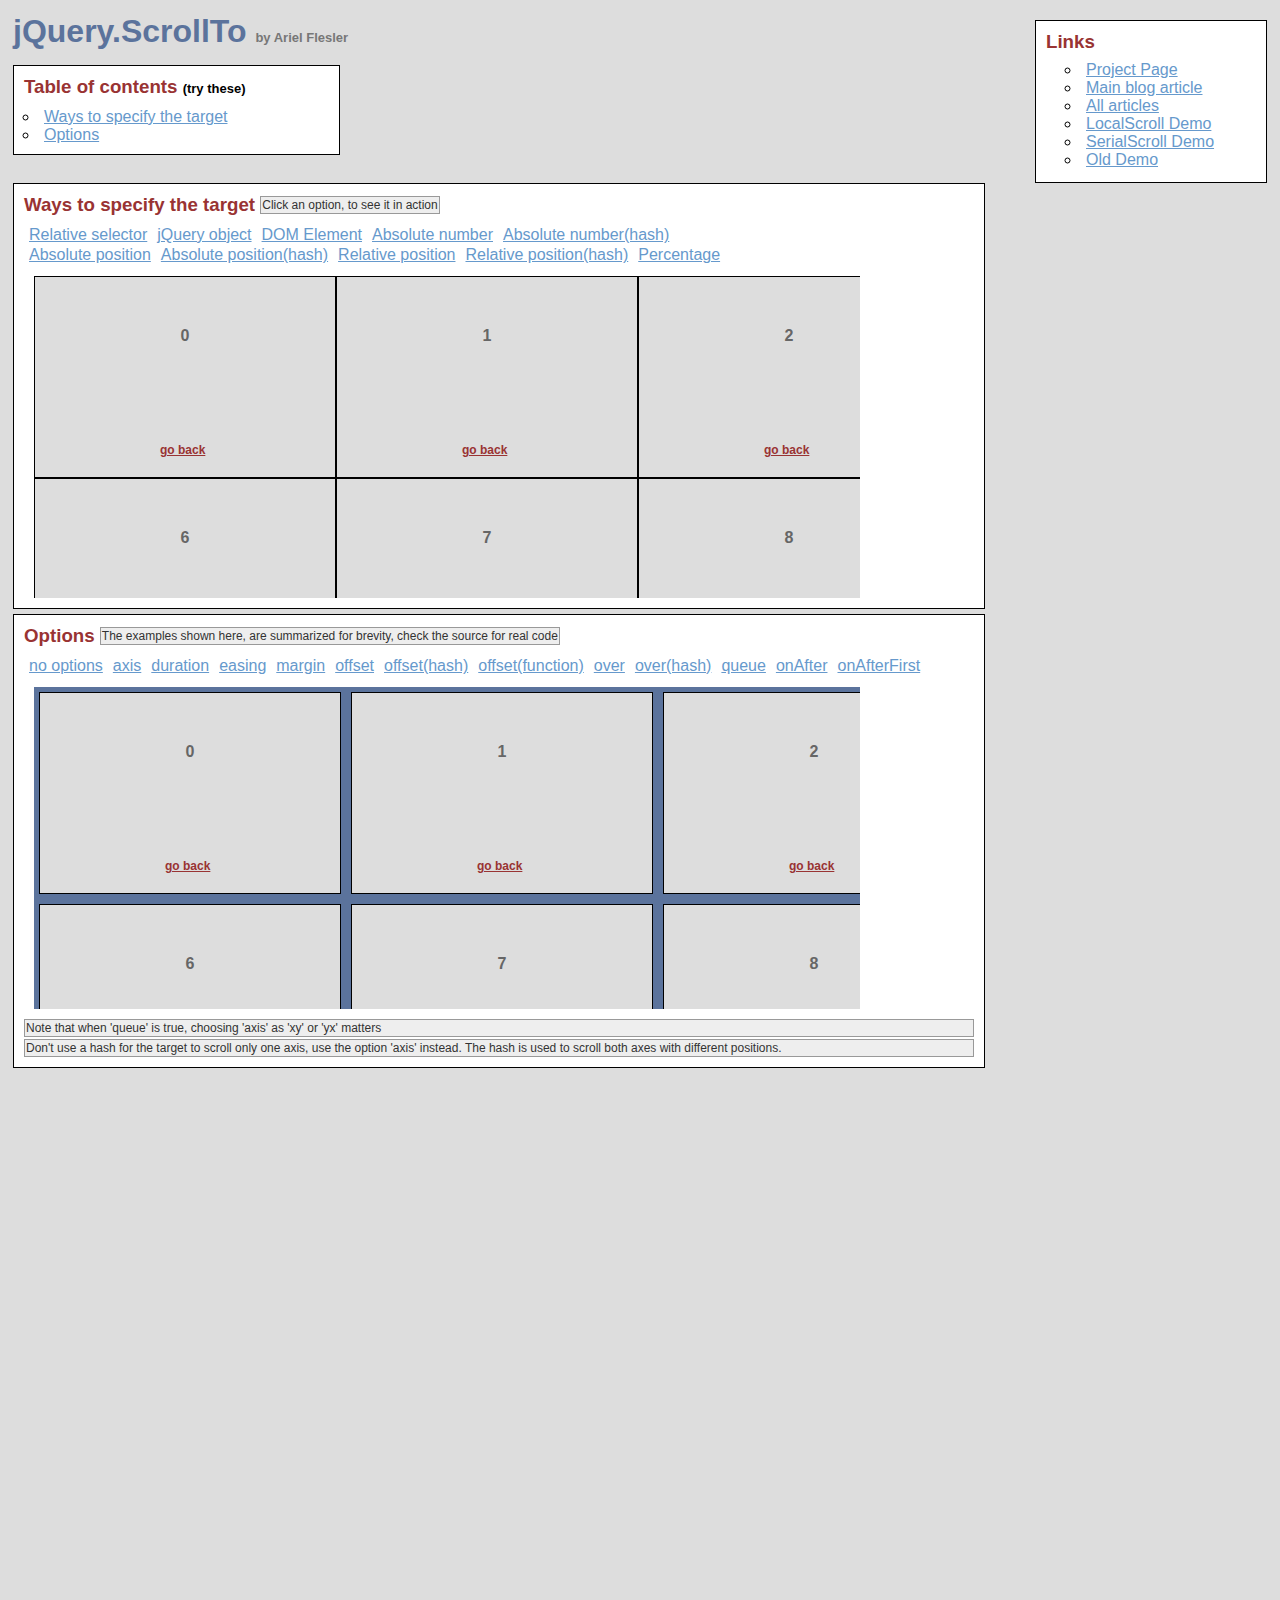
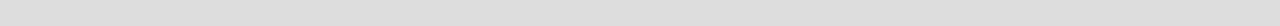
<file: dh/assets/plugins/jquery-scrollTo/demo/index.html>
<!DOCTYPE html PUBLIC "-//W3C//DTD XHTML 1.0 Transitional//EN" "http://www.w3.org/TR/xhtml1/DTD/xhtml1-transitional.dtd">
<html xmlns="http://www.w3.org/1999/xhtml">
<head>
	<meta http-equiv="Content-Type" content="text/html; charset=iso-8859-1" />
	<title>jQuery.ScrollTo</title>
	<meta name="keywords" content="javascript, jquery, plugins, scroll, scrollTo, smooth, animation, to, effect, ariel, flesler, window, overflow, element, navigation, customizable" />
	<meta name="description" content="Demo of jQuery.ScrollTo. A very light and highly customizable jQuery plugin, to scroll overflowed elements or the window itself, made by Ariel Flesler." />
	<meta name="robots" content="index,follow" />
	<link type="text/css" rel="stylesheet" href="css/style.css" />
	<script type="text/javascript" src="https://ajax.googleapis.com/ajax/libs/jquery/1.8.0/jquery.min.js"></script>
	<script type="text/javascript" src="../jquery.scrollTo.js"></script>
	<script type="text/javascript">
		jQuery(function( $ ){
			/**
			 * Demo binding and preparation, no need to read this part
			 */
				//borrowed from jQuery easing plugin
				//http://gsgd.co.uk/sandbox/jquery.easing.php
				$.easing.elasout = function(x, t, b, c, d) {
					var s=1.70158;var p=0;var a=c;
					if (t==0) return b;  if ((t/=d)==1) return b+c;  if (!p) p=d*.3;
					if (a < Math.abs(c)) { a=c; var s=p/4; }
					else var s = p/(2*Math.PI) * Math.asin (c/a);
					return a*Math.pow(2,-10*t) * Math.sin( (t*d-s)*(2*Math.PI)/p ) + c + b;
				};
				$('a.back').click(function(){
					$(this).parents('div.pane').scrollTo( 0, 800, { queue:true } );
					$(this).parents('div.section').find('span.message').text( this.title );
					return false;
				});
				//just for the example, to stop the click on the links.
				$('ul.links').click(function(e){
					e.preventDefault();
					var link = e.target;
					link.blur();
					if( link.title )
						$(this).parent().find('span.message').text(link.title);
				});
			
			// This one is important, many browsers don't reset scroll on refreshes
			// Reset all scrollable panes to (0,0)
			$('div.pane').scrollTo( 0 );
			// Reset the screen to (0,0)
			$.scrollTo( 0 );
			
			// TOC, shows how to scroll the whole window
			$('#toc a').click(function(){//$.scrollTo works EXACTLY the same way, but scrolls the whole screen
				$.scrollTo( this.hash, 1500, { easing:'elasout' });
				$(this.hash).find('span.message').text( this.title );
				return false;
			});
			
			// Target examples bindings
			var $paneTarget = $('#pane-target');
			
			$('#relative-selector').click(function(){
				$paneTarget.stop().scrollTo( 'li:eq(14)', 800 );
			});
			$('#jquery-object').click(function(){
				var $target = $paneTarget.find('li:eq(14)');
				$paneTarget.stop().scrollTo( $target , 800 );
			});
			$('#dom-element').click(function(){
				var target = $paneTarget.find('ul').get(0).childNodes[20];
				$paneTarget.stop().scrollTo( target, 800 );
			});
			$('#absolute-number').click(function(){
				$paneTarget.stop().scrollTo( 150, 800 );
			});
			$('#absolute-number-hash').click(function(){
				$paneTarget.stop().scrollTo( { top:800,left:700} , 800 );
			});
			$('#absolute-position').click(function(){
				$paneTarget.stop().scrollTo( '520px', 800 );
			});
			$('#absolute-position-hash').click(function(){
				$paneTarget.stop().scrollTo( {top:'110px',left:'290px'}, 800 );
			});
			$('#relative-position').click(function(){
				$paneTarget.stop().scrollTo( '+=100', 500 );
			});
			$('#relative-position-hash').click(function(){				
				$paneTarget.stop().scrollTo( {top:'-=100px',left:'+=100'}, 500 );
			});
			
			$('#percentage-position').click(function(){				
				$paneTarget.stop().scrollTo( '50%', 800 );
			});
			
			// Options examples bindings, they will all scroll to the same place, with different options
			function reset_o(){//before each animation, reset to (0,0), skip this.
				$paneOptions.stop().stop();
				$paneOptions[0].scrollLeft = $paneOptions[0].scrollTop = 0;
			};
			var $paneOptions = $('#pane-options');
			
			$('#options-no').click(function(){
				reset_o(); $paneOptions.scrollTo( 'li:eq(15)', 1000 );
			});
			$('#options-axis').click(function(){// only scroll horizontally
				reset_o(); $paneOptions.scrollTo( 'li:eq(15)', 1000, { axis:'x' } );
			});
			$('#options-duration').click(function(){// it's the same as specifying it in the 2nd argument
				reset_o(); $paneOptions.scrollTo( 'li:eq(15)', { duration: 3000 } );
			});
			$('#options-easing').click(function(){
				reset_o(); $paneOptions.scrollTo( 'li:eq(15)', 2500, { easing:'elasout' } );
			});
			$('#options-margin').click(function(){//scroll to the "outer" position of the element
				reset_o(); $paneOptions.scrollTo( 'li:eq(15)', 1000, { margin:true } );
			});
			$('#options-offset').click(function(){//same as { top:-50, left:-50 }
				reset_o(); $paneOptions.scrollTo( 'li:eq(15)', 1000, { offset:-50 } );
			});
			$('#options-offset-hash').click(function(){
				reset_o(); $paneOptions.scrollTo( 'li:eq(15)', 1000, { offset:{ top:-5,left:-30 } });
			});
			$('#options-offset-function').click(function(){
				reset_o(); $paneOptions.scrollTo( 'li:eq(15)', 1000, {offset: function() { return {top:-30, left:-5}; }});
			});
			$('#options-over').click(function(){//same as { top:-50, left:-50 }
				reset_o(); $paneOptions.scrollTo( 'li:eq(15)', 1000, { over:0.5 });
			});
			$('#options-over-hash').click(function(){
				reset_o(); $paneOptions.scrollTo( 'li:eq(15)', 1000, { over:{ top:0.2, left:-0.5 } });
			});
			$('#options-queue').click(function(){//in this case, having 'axis' as 'xy' or 'yx' matters.
				reset_o(); $paneOptions.scrollTo( 'li:eq(15)', 2000, { queue:true });
			});
			$('#options-onAfter').click(function(){
				reset_o(); $paneOptions.scrollTo( 'li:eq(15)', 2000, { 
					onAfter:function(){
						$('#options-message').text('Got there!');
					}
				});
			});
			$('#options-onAfterFirst').click(function(){//onAfterFirst exists only when queuing
				reset_o(); $paneOptions.scrollTo( 'li:eq(15)', 1600, { 
					queue:true,
					onAfterFirst:function(){
						$('#options-message').text('Got there horizontally!');
					},
					onAfter:function(){
						$('#options-message').text('Got there vertically!');
					}
				});
			});
		});
	</script>
</head>
<body>
	<h1>jQuery.ScrollTo&nbsp;<strong>by Ariel Flesler</strong></h1>
	
	<div id="toc" class="part">
		<h3>Table of contents&nbsp;<strong>(try these)</strong></h3>
		<ul>
			<li><a title="$.scrollTo( '#target-examples', 800, {easing:'elasout'} );" href="#target-examples">Ways to specify the target</a></li>
			<li><a title="$.scrollTo( '#options-examples', 800, {easing:'elasout'} );" href="#options-examples">Options</a></li>
		</ul>
	</div>
	
	<div id="links" class="part">
		<h3>Links</h3>
		<ul>
			<li><a target="_blank" href="http://plugins.jquery.com/project/ScrollTo">Project Page</a></li>
			<li><a target="_blank" href="http://flesler.blogspot.com/2007/10/jqueryscrollto.html">Main blog article</a></li>
			<li><a target="_blank" href="http://flesler.blogspot.com/search/label/jQuery.ScrollTo">All articles</a></li>
			<li><a target="_blank" href="http://demos.flesler.com/jquery/localScroll/">LocalScroll Demo</a></li>
			<li><a target="_blank" href="http://demos.flesler.com/jquery/serialScroll/">SerialScroll Demo</a></li>
			<li><a target="_blank" href="index.old.html">Old Demo</a></li>
		</ul>
	</div>
	<div id="target-examples" class="section part">
		<h3>Ways to specify the target&nbsp;<span id="target-message" class="message">Click an option, to see it in action</span></h3>
		<ul class="links">
			<li><a title="$(...).scrollTo( 'li:eq(14)', 800 );" id="relative-selector" href="#">Relative selector</a></li>
			<li><a title="$(...).scrollTo( $('div li:eq(14)'), 800 );" id="jquery-object" href="#">jQuery object</a></li>
			<li><a title="$(...).scrollTo( $('ul').get(2).childNodes[20], 800 );" id="dom-element" href="#">DOM Element</a></li>
			<li><a title="$(...).scrollTo( 150, 800 );" id="absolute-number" href="#">Absolute number</a></li>
			<li><a title="$(...).scrollTo( { top:800, left:700}, 800 );" id="absolute-number-hash" href="#">Absolute number(hash)</a></li>
		</ul>
		<ul class="links">
			<li><a title="$(...).scrollTo( '520px', 800 );" id="absolute-position" href="#">Absolute position</a></li>
			<li><a title="$(...).scrollTo( {top:'110px', left:'290px'}, 800 );" id="absolute-position-hash" href="#">Absolute position(hash)</a></li>
			<li><a title="$(...).scrollTo( '+=100px', 800 );" id="relative-position" href="#">Relative position</a></li>
			<li><a title="$(...).scrollTo( {top:'-=100px', left:'+=100'}, 800 );" id="relative-position-hash" href="#">Relative position(hash)</a></li>
			<li><a title="$(...).scrollTo( '50%', 800 );" id="percentage-position" href="#">Percentage</a></li>
		</ul>
		<div id="pane-target" class="pane">
			<ul class="elements" style="height:1011px; width:1820px;">
				<li><p>0</p><a href="#" title="$(...).scrollTo( 0, 800, {queue:true} );" class="back">go back</a></li><li><p>1</p><a href="#" title="$(...).scrollTo( 0, 800, {queue:true} );" class="back">go back</a></li><li><p>2</p><a href="#" title="$(...).scrollTo( 0, 800, {queue:true} );" class="back">go back</a></li><li><p>3</p><a href="#" title="$(...).scrollTo( 0, 800, {queue:true} );" class="back">go back</a></li><li><p>4</p><a href="#" title="$(...).scrollTo( 0, 800, {queue:true} );" class="back">go back</a></li><li><p>5</p><a href="#" title="$(...).scrollTo( 0, 800, {queue:true} );" class="back">go back</a></li><li><p>6</p><a href="#" title="$(...).scrollTo( 0, 800, {queue:true} );" class="back">go back</a></li><li><p>7</p><a href="#" title="$(...).scrollTo( 0, 800, {queue:true} );" class="back">go back</a></li><li><p>8</p><a href="#" title="$(...).scrollTo( 0, 800, {queue:true} );" class="back">go back</a></li><li><p>9</p><a href="#" title="$(...).scrollTo( 0, 800, {queue:true} );" class="back">go back</a></li><li><p>10</p><a href="#" title="$(...).scrollTo( 0, 800, {queue:true} );" class="back">go back</a></li><li><p>11</p><a href="#" title="$(...).scrollTo( 0, 800, {queue:true} );" class="back">go back</a></li><li><p>12</p><a href="#" title="$(...).scrollTo( 0, 800, {queue:true} );" class="back">go back</a></li><li><p>13</p><a href="#" title="$(...).scrollTo( 0, 800, {queue:true} );" class="back">go back</a></li><li><p>14</p><a href="#" title="$(...).scrollTo( 0, 800, {queue:true} );" class="back">go back</a></li><li><p>15</p><a href="#" title="$(...).scrollTo( 0, 800, {queue:true} );" class="back">go back</a></li><li><p>16</p><a href="#" title="$(...).scrollTo( 0, 800, {queue:true} );" class="back">go back</a></li><li><p>17</p><a href="#" title="$(...).scrollTo( 0, 800, {queue:true} );" class="back">go back</a></li><li><p>18</p><a href="#" title="$(...).scrollTo( 0, 800, {queue:true} );" class="back">go back</a></li><li><p>19</p><a href="#" title="$(...).scrollTo( 0, 800, {queue:true} );" class="back">go back</a></li><li><p>20</p><a href="#" title="$(...).scrollTo( 0, 800, {queue:true} );" class="back">go back</a></li><li><p>21</p><a href="#" title="$(...).scrollTo( 0, 800, {queue:true} );" class="back">go back</a></li><li><p>22</p><a href="#" title="$(...).scrollTo( 0, 800, {queue:true} );" class="back">go back</a></li><li><p>23</p><a href="#" title="$(...).scrollTo( 0, 800, {queue:true} );" class="back">go back</a></li><li><p>24</p><a href="#" title="$(...).scrollTo( 0, 800, {queue:true} );" class="back">go back</a></li><li><p>25</p><a href="#" title="$(...).scrollTo( 0, 800, {queue:true} );" class="back">go back</a></li><li><p>26</p><a href="#" title="$(...).scrollTo( 0, 800, {queue:true} );" class="back">go back</a></li><li><p>27</p><a href="#" title="$(...).scrollTo( 0, 800, {queue:true} );" class="back">go back</a></li><li><p>28</p><a href="#" title="$(...).scrollTo( 0, 800, {queue:true} );" class="back">go back</a></li><li><p>29</p><a href="#" title="$(...).scrollTo( 0, 800, {queue:true} );" class="back">go back</a></li>
			</ul>
		</div>
	</div>
	<div id="options-examples" class="section part">
		<h3>Options&nbsp;<span id="options-message" class="message">The examples shown here, are summarized for brevity, check the source for real code</span></h3>
		<ul class="links">
			<li><a title="$(...).scrollTo( 'li:eq(15)', 1000 );" id="options-no" href="#">no options</a></li>
			<li><a title="$(...).scrollTo( 'li:eq(15)', 1000, {axis:'x'} );//only scroll on this axis (can be x, y, xy or yx)" id="options-axis" href="#">axis</a></li>
			<li><a title="$(...).scrollTo( 'li:eq(15)', {duration:3000} );//another way of calling the plugin" id="options-duration" href="#">duration</a></li>
			<li><a title="$(...).scrollTo( 'li:eq(15)', 2500, {easing:'elasout'} );//specify an easing equation" id="options-easing" href="#">easing</a></li>
			<li><a title="$(...).scrollTo( 'li:eq(15)', 1000, {margin:true} );//deduct the margin and border from the final position" id="options-margin" href="#">margin</a></li>
			<li><a title="$(...).scrollTo( 'li:eq(15)', 1000, {offset:-50} );//add or deduct from the final position" id="options-offset" href="#">offset</a></li>
			<li><a title="$(...).scrollTo( 'li:eq(15)', 1000, {offset: {top:-5, left:-30} });" id="options-offset-hash" href="#">offset(hash)</a></li>
			<li><a title="$(...).scrollTo( 'li:eq(15)', 1000, {offset: function() { return {top:-30, left:-5}; }});" id="options-offset-function" href="#">offset(function)</a></li>
			<li><a title="$(...).scrollTo( 'li:eq(15)', 1000, {over:0.5} );//add or deduct a fraction of its height/width" id="options-over" href="#">over</a></li>
			<li><a title="$(...).scrollTo( 'li:eq(15)', 1000, {over:{top:0.2, left:-0.5} );" id="options-over-hash" href="#">over(hash)</a></li>
			<li><a title="$(...).scrollTo( 'li:eq(15)', 1600, {queue:true} );//scroll one axis, then the other" id="options-queue" href="#">queue</a></li>
			<li><a title="$(...).scrollTo( 'li:eq(15)', 1600, {onAfter:function(){ } } );//called after the scrolling ends" id="options-onAfter" href="#">onAfter</a></li>
			<li><a title="$(...).scrollTo( 'li:eq(15)', 1600, {queue:true, onAfterFirst:function(){ } } );//called after the first axis scrolled" id="options-onAfterFirst" href="#">onAfterFirst</a></li>
		</ul>
		<div id="pane-options" class="pane">
			<ul class="elements" style="height:1062px;width:1877px;">
				<li><p>0</p><a href="#" title="$(...).scrollTo( 0, 800, {queue:true} );" class="back">go back</a></li><li><p>1</p><a href="#" title="$(...).scrollTo( 0, 800, {queue:true} );" class="back">go back</a></li><li><p>2</p><a href="#" title="$(...).scrollTo( 0, 800, {queue:true} );" class="back">go back</a></li><li><p>3</p><a href="#" title="$(...).scrollTo( 0, 800, {queue:true} );" class="back">go back</a></li><li><p>4</p><a href="#" title="$(...).scrollTo( 0, 800, {queue:true} );" class="back">go back</a></li><li><p>5</p><a href="#" title="$(...).scrollTo( 0, 800, {queue:true} );" class="back">go back</a></li><li><p>6</p><a href="#" title="$(...).scrollTo( 0, 800, {queue:true} );" class="back">go back</a></li><li><p>7</p><a href="#" title="$(...).scrollTo( 0, 800, {queue:true} );" class="back">go back</a></li><li><p>8</p><a href="#" title="$(...).scrollTo( 0, 800, {queue:true} );" class="back">go back</a></li><li><p>9</p><a href="#" title="$(...).scrollTo( 0, 800, {queue:true} );" class="back">go back</a></li><li><p>10</p><a href="#" title="$(...).scrollTo( 0, 800, {queue:true} );" class="back">go back</a></li><li><p>11</p><a href="#" title="$(...).scrollTo( 0, 800, {queue:true} );" class="back">go back</a></li><li><p>12</p><a href="#" title="$(...).scrollTo( 0, 800, {queue:true} );" class="back">go back</a></li><li><p>13</p><a href="#" title="$(...).scrollTo( 0, 800, {queue:true} );" class="back">go back</a></li><li><p>14</p><a href="#" title="$(...).scrollTo( 0, 800, {queue:true} );" class="back">go back</a></li><li><p>15</p><a href="#" title="$(...).scrollTo( 0, 800, {queue:true} );" class="back">go back</a></li><li><p>16</p><a href="#" title="$(...).scrollTo( 0, 800, {queue:true} );" class="back">go back</a></li><li><p>17</p><a href="#" title="$(...).scrollTo( 0, 800, {queue:true} );" class="back">go back</a></li><li><p>18</p><a href="#" title="$(...).scrollTo( 0, 800, {queue:true} );" class="back">go back</a></li><li><p>19</p><a href="#" title="$(...).scrollTo( 0, 800, {queue:true} );" class="back">go back</a></li><li><p>20</p><a href="#" title="$(...).scrollTo( 0, 800, {queue:true} );" class="back">go back</a></li><li><p>21</p><a href="#" title="$(...).scrollTo( 0, 800, {queue:true} );" class="back">go back</a></li><li><p>22</p><a href="#" title="$(...).scrollTo( 0, 800, {queue:true} );" class="back">go back</a></li><li><p>23</p><a href="#" title="$(...).scrollTo( 0, 800, {queue:true} );" class="back">go back</a></li><li><p>24</p><a href="#" title="$(...).scrollTo( 0, 800, {queue:true} );" class="back">go back</a></li><li><p>25</p><a href="#" title="$(...).scrollTo( 0, 800, {queue:true} );" class="back">go back</a></li><li><p>26</p><a href="#" title="$(...).scrollTo( 0, 800, {queue:true} );" class="back">go back</a></li><li><p>27</p><a href="#" title="$(...).scrollTo( 0, 800, {queue:true} );" class="back">go back</a></li><li><p>28</p><a href="#" title="$(...).scrollTo( 0, 800, {queue:true} );" class="back">go back</a></li><li><p>29</p><a href="#" title="$(...).scrollTo( 0, 800, {queue:true} );" class="back">go back</a></li>
			</ul>
		</div>
		<p class="message">Note that when 'queue' is true, choosing 'axis' as 'xy' or 'yx' matters</p>
		<p class="message">Don't use a hash for the target to scroll only one axis, use the option 'axis' instead. The hash is used to scroll both axes with different positions.</p>
	</div>
</body>
</html>
</file>
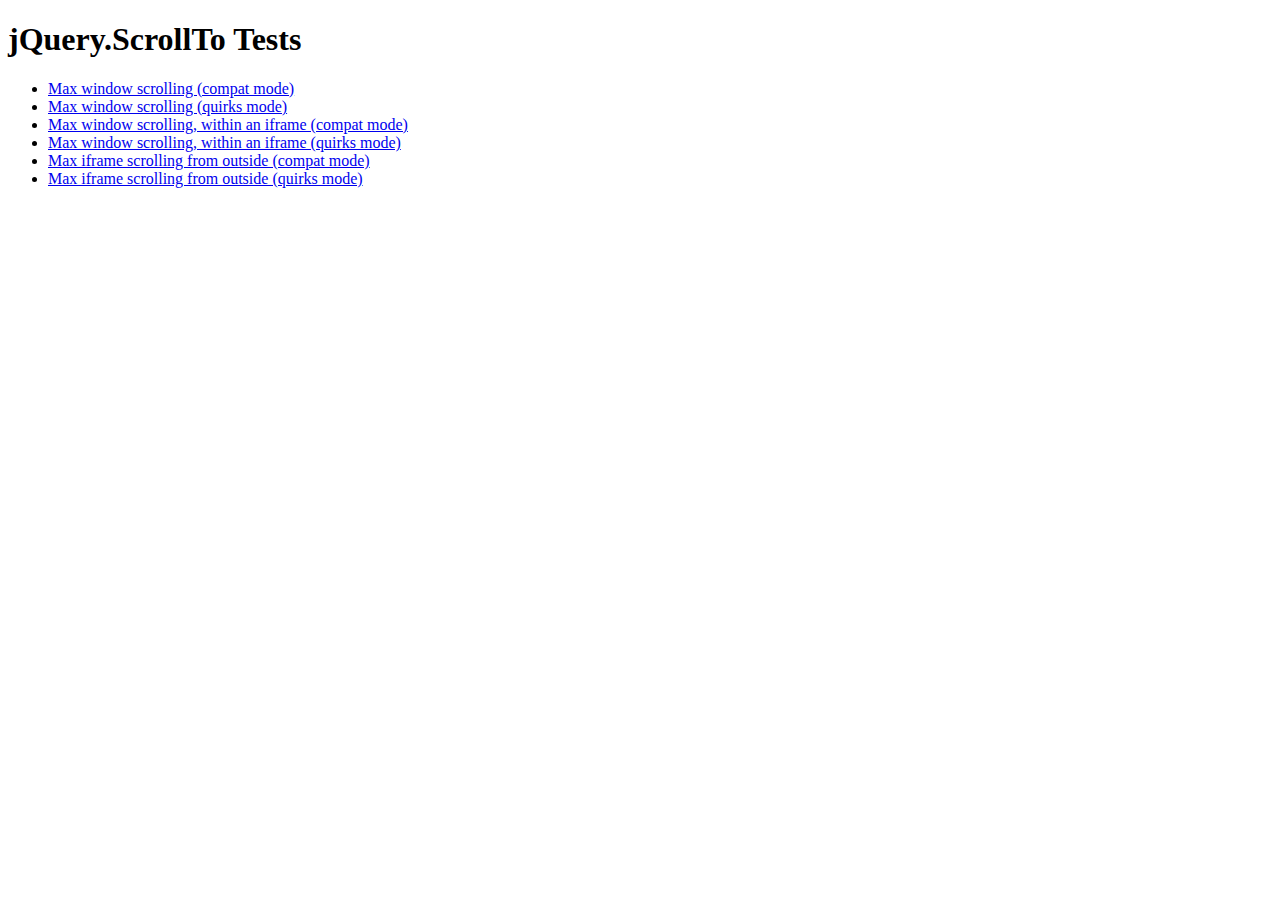
<file: dh/assets/plugins/jquery-scrollTo/tests/index.html>
<!DOCTYPE html PUBLIC "-//W3C//DTD XHTML 1.0 Transitional//EN" "http://www.w3.org/TR/xhtml1/DTD/xhtml1-transitional.dtd">
<html xmlns="http://www.w3.org/1999/xhtml">
<head>
	<meta http-equiv="Content-Type" content="text/html; charset=iso-8859-1" />
	<title>jQuery.ScrollTo Tests</title>
	<meta name="keywords" content="javascript, jquery, plugins, scroll, scrollTo, smooth, animation, to, effect, ariel, flesler, window, overflow, element, navigation, customizable" />
	<meta name="description" content="Tests for jQuery ScrollTo. Made by Ariel Flesler." />
	<meta name="robots" content="index,follow" />
</head>
<body>
	<h1>jQuery.ScrollTo Tests</h1>
	
	<ul>
		<li><a href="WinMaxY-compat.html">Max window scrolling (compat mode)</a></li>
		<li><a href="WinMaxY-quirks.html">Max window scrolling (quirks mode)</a></li>
		<li><a href="WinMaxY-with-iframe-compat.html">Max window scrolling, within an iframe (compat mode)</a></li>
		<li><a href="WinMaxY-with-iframe-quirks.html">Max window scrolling, within an iframe (quirks mode)</a></li>
		<li><a href="WinMaxY-to-iframe-compat.html">Max iframe scrolling from outside (compat mode)</a></li>
		<li><a href="WinMaxY-to-iframe-quirks.html">Max iframe scrolling from outside (quirks mode)</a></li>
	</ul>
</body>
</html>
</file>
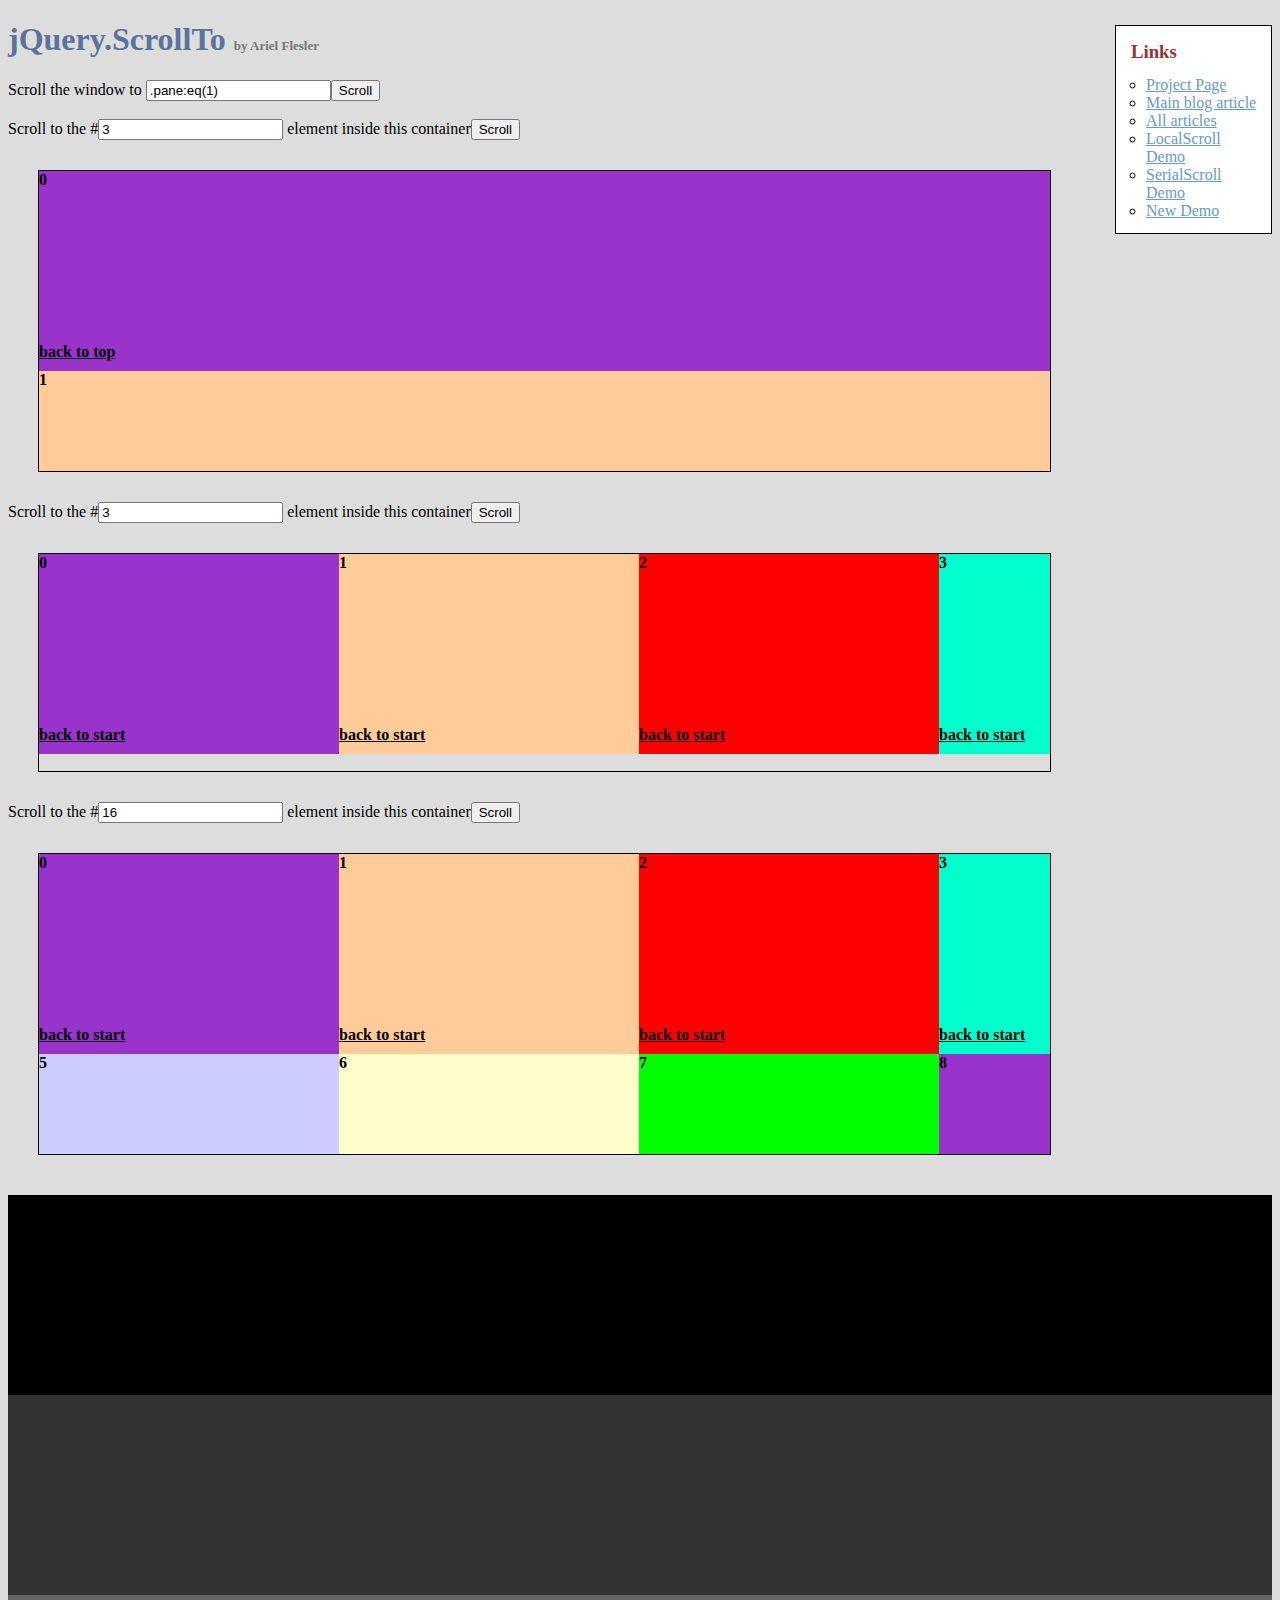
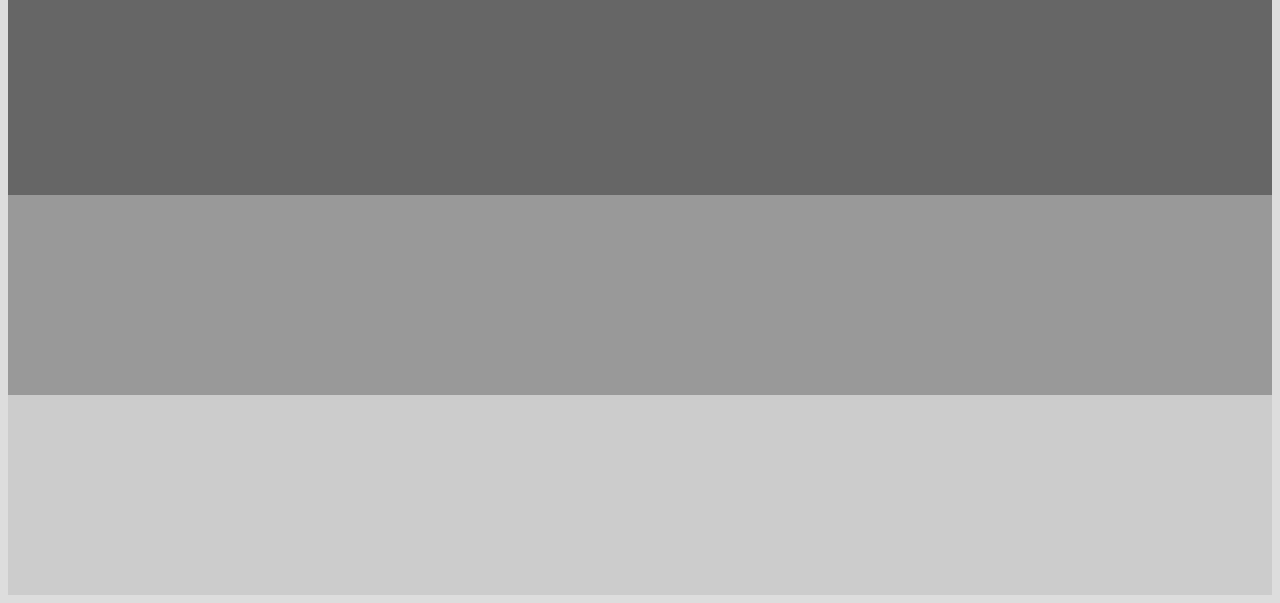
<file: dh/assets/plugins/jquery-scrollTo/demo/index.old.html>
<!DOCTYPE html PUBLIC "-//W3C//DTD XHTML 1.0 Transitional//EN" "http://www.w3.org/TR/xhtml1/DTD/xhtml1-transitional.dtd">
<html xmlns="http://www.w3.org/1999/xhtml">
<head>
	<meta http-equiv="Content-Type" content="text/html; charset=iso-8859-1" />
	<title>jQuery.ScrollTo</title>
	<meta name="keywords" content="javascript, jquery, plugins, scroll, scrollTo, smooth, animation, to, effect, ariel, flesler, window, overflow, element, navigation, customizable" />
	<meta name="description" content="Demo of jQuery.ScrollTo. A very light and highly customizable jQuery plugin, to scroll overflowed elements or the window itself, made by Ariel Flesler." />
	<meta name="robots" content="index,follow" />
	<link type="text/css" rel="stylesheet" href="css/style.old.css" />
	<script type="text/javascript" src="https://ajax.googleapis.com/ajax/libs/jquery/1.8.0/jquery.min.js"></script>
	<script type="text/javascript" src="../jquery.scrollTo.js"></script>
	<script type="text/javascript">
		jQuery(function( $ ){
			//borrowed from jQuery easing plugin
			//http://gsgd.co.uk/sandbox/jquery.easing.php
			$.easing.elasout = function(x, t, b, c, d) {
				var s=1.70158;var p=0;var a=c;
				if (t==0) return b;  if ((t/=d)==1) return b+c;  if (!p) p=d*.3;
				if (a < Math.abs(c)) { a=c; var s=p/4; }
				else var s = p/(2*Math.PI) * Math.asin (c/a);
				return a*Math.pow(2,-10*t) * Math.sin( (t*d-s)*(2*Math.PI)/p ) + c + b;
			};	
			$('button').click(function(){//this is not the cleanest way to do this, I'm just keeping it short.
				var index = parseInt( $(this).prev('input').val() ) || 0;
				var $c = $(this).parent().next();
				$c.stop().scrollTo('li:eq('+index+')', {duration:2500, easing:'elasout',axis:$c.attr('id')});
			});
			$('#btn_screen').click(function(){
				$.scrollTo( $('#txt_screen').val(), {duration:2500} );
			});
			$('div.container a').click(function(){
				var $c = $(this).parents('.container');
				$c.stop().scrollTo( 0, {duration:2000,axis:$c.attr('id'), queue:true} );
				return false;
			});
		});
	</script>
</head>
<body>
	<h1>jQuery.ScrollTo&nbsp;<strong>by Ariel Flesler</strong></h1>
	<div id="links" class="part" style="width:135px">
		<h3>Links</h3>
		<ul>
			<li><a target="_blank" href="http://plugins.jquery.com/project/ScrollTo">Project Page</a></li>
			<li><a target="_blank" href="http://flesler.blogspot.com/2007/10/jqueryscrollto.html">Main blog article</a></li>
			<li><a target="_blank" href="http://flesler.blogspot.com/search/label/jQuery.ScrollTo">All articles</a></li>
			<li><a target="_blank" href="http://flesler.webs.com/jQuery.LocalScroll/">LocalScroll Demo</a></li>
			<li><a target="_blank" href="http://flesler.webs.com/jQuery.SerialScroll/">SerialScroll Demo</a></li>
			<li><a target="_blank" href="./" rel="prev" rev="next">New Demo</a></li>
		</ul>
	</div>
	<label for="txt_screen">Scroll the window to <input id="txt_screen" type="text" value=".pane:eq(1)" /><input id="btn_screen" type="button" value="Scroll" /></label><br /><br />
	<label>Scroll to the #<input type="text" value="3" /> element inside this container<button>Scroll</button></label>
	<div id="y" class="container">
		<ul>
			<li style="background-color:#9933CC;"><p>0</p><a href="#">back to top</a></li>
			<li style="background-color:#FFCC99;"><p>1</p><a href="#">back to top</a></li>
			<li style="background-color:#FF0000;"><p>2</p><a href="#">back to top</a></li>
			<li style="background-color:#00FFCC;"><p>3</p><a href="#">back to top</a></li>
			<li style="background-color:#663366;"><p>4</p><a href="#">back to top</a></li>
			<li style="background-color:#CCCCFF;"><p>5</p><a href="#">back to top</a></li>
			<li style="background-color:#FFFFCC;"><p>6</p><a href="#">back to top</a></li>
			<li style="background-color:#00FF00;"><p>7</p><a href="#">back to top</a></li>
		</ul>
	</div>
	<label>Scroll to the #<input type="text" value="3" /> element inside this container<button>Scroll</button></label>
	<div id="x" class="container">
		<ul style="width:4820px;">
			<li style="background-color:#9933CC;"><p>0</p><a href="#">back to start</a></li>
			<li style="background-color:#FFCC99;"><p>1</p><a href="#">back to start</a></li>
			<li style="background-color:#FF0000;"><p>2</p><a href="#">back to start</a></li>
			<li style="background-color:#00FFCC;"><p>3</p><a href="#">back to start</a></li>
			<li style="background-color:#663366;"><p>4</p><a href="#">back to start</a></li>
			<li style="background-color:#CCCCFF;"><p>5</p><a href="#">back to start</a></li>
			<li style="background-color:#FFFFCC;"><p>6</p><a href="#">back to start</a></li>
			<li style="background-color:#00FF00;"><p>7</p><a href="#">back to start</a></li>
			<li style="background-color:#9933CC;"><p>8</p><a href="#">back to start</a></li>
			<li style="background-color:#FFCC99;"><p>9</p><a href="#">back to start</a></li>
			<li style="background-color:#FF0000;"><p>10</p><a href="#">back to start</a></li>
			<li style="background-color:#00FFCC;"><p>11</p><a href="#">back to start</a></li>
			<li style="background-color:#663366;"><p>12</p><a href="#">back to start</a></li>
			<li style="background-color:#CCCCFF;"><p>13</p><a href="#">back to start</a></li>
			<li style="background-color:#FFFFCC;"><p>14</p><a href="#">back to start</a></li>
			<li style="background-color:#00FF00;"><p>15</p><a href="#">back to start</a></li>
		</ul>
	</div>
	<label>Scroll to the #<input type="text" value="16" /> element inside this container<button>Scroll</button></label>
	<div id="xy" class="container">
		<ul style="width:1500px;">
			<li style="background-color:#9933CC;"><p>0</p><a href="#">back to start</a></li>
			<li style="background-color:#FFCC99;"><p>1</p><a href="#">back to start</a></li>
			<li style="background-color:#FF0000;"><p>2</p><a href="#">back to start</a></li>
			<li style="background-color:#00FFCC;"><p>3</p><a href="#">back to start</a></li>
			<li style="background-color:#663366;"><p>4</p><a href="#">back to start</a></li>
			<li style="background-color:#CCCCFF;"><p>5</p><a href="#">back to start</a></li>
			<li style="background-color:#FFFFCC;"><p>6</p><a href="#">back to start</a></li>
			<li style="background-color:#00FF00;"><p>7</p><a href="#">back to start</a></li>
			<li style="background-color:#9933CC;"><p>8</p><a href="#">back to start</a></li>
			<li style="background-color:#FFCC99;"><p>9</p><a href="#">back to start</a></li>
			<li style="background-color:#FF0000;"><p>10</p><a href="#">back to start</a></li>
			<li style="background-color:#00FFCC;"><p>11</p><a href="#">back to start</a></li>
			<li style="background-color:#663366;"><p>12</p><a href="#">back to start</a></li>
			<li style="background-color:#CCCCFF;"><p>13</p><a href="#">back to start</a></li>
			<li style="background-color:#FFFFCC;"><p>14</p><a href="#">back to start</a></li>
			<li style="background-color:#00FF00;"><p>15</p><a href="#">back to start</a></li>
			<li style="background-color:#9933CC;"><p>16</p><a href="#">back to start</a></li>
			<li style="background-color:#FFCC99;"><p>17</p><a href="#">back to start</a></li>
			<li style="background-color:#FF0000;"><p>18</p><a href="#">back to start</a></li>
			<li style="background-color:#00FFCC;"><p>19</p><a href="#">back to start</a></li>
			<li style="background-color:#663366;"><p>20</p><a href="#">back to start</a></li>
			<li style="background-color:#CCCCFF;"><p>21</p><a href="#">back to start</a></li>
			<li style="background-color:#FFFFCC;"><p>22</p><a href="#">back to start</a></li>
			<li style="background-color:#00FF00;"><p>23</p><a href="#">back to start</a></li>
			<li style="background-color:#9933CC;"><p>24</p><a href="#">back to start</a></li>
			<li style="background-color:#FFCC99;"><p>25</p><a href="#">back to start</a></li>
			<li style="background-color:#FF0000;"><p>26</p><a href="#">back to start</a></li>
			<li style="background-color:#00FFCC;"><p>27</p><a href="#">back to start</a></li>
			<li style="background-color:#663366;"><p>28</p><a href="#">back to start</a></li>
			<li style="background-color:#CCCCFF;"><p>29</p><a href="#">back to start</a></li>
		</ul>
	</div>
	<div class="pane" style="background-color:#000000;margin-top:40px;"></div>
	<div class="pane" style="background-color:#333333;"></div>
	<div class="pane" style="background-color:#666666;"></div>
	<div class="pane" style="background-color:#999999;"></div>
	<div class="pane" style="background-color:#CCCCCC;"></div>
</body>
</html>
</file>
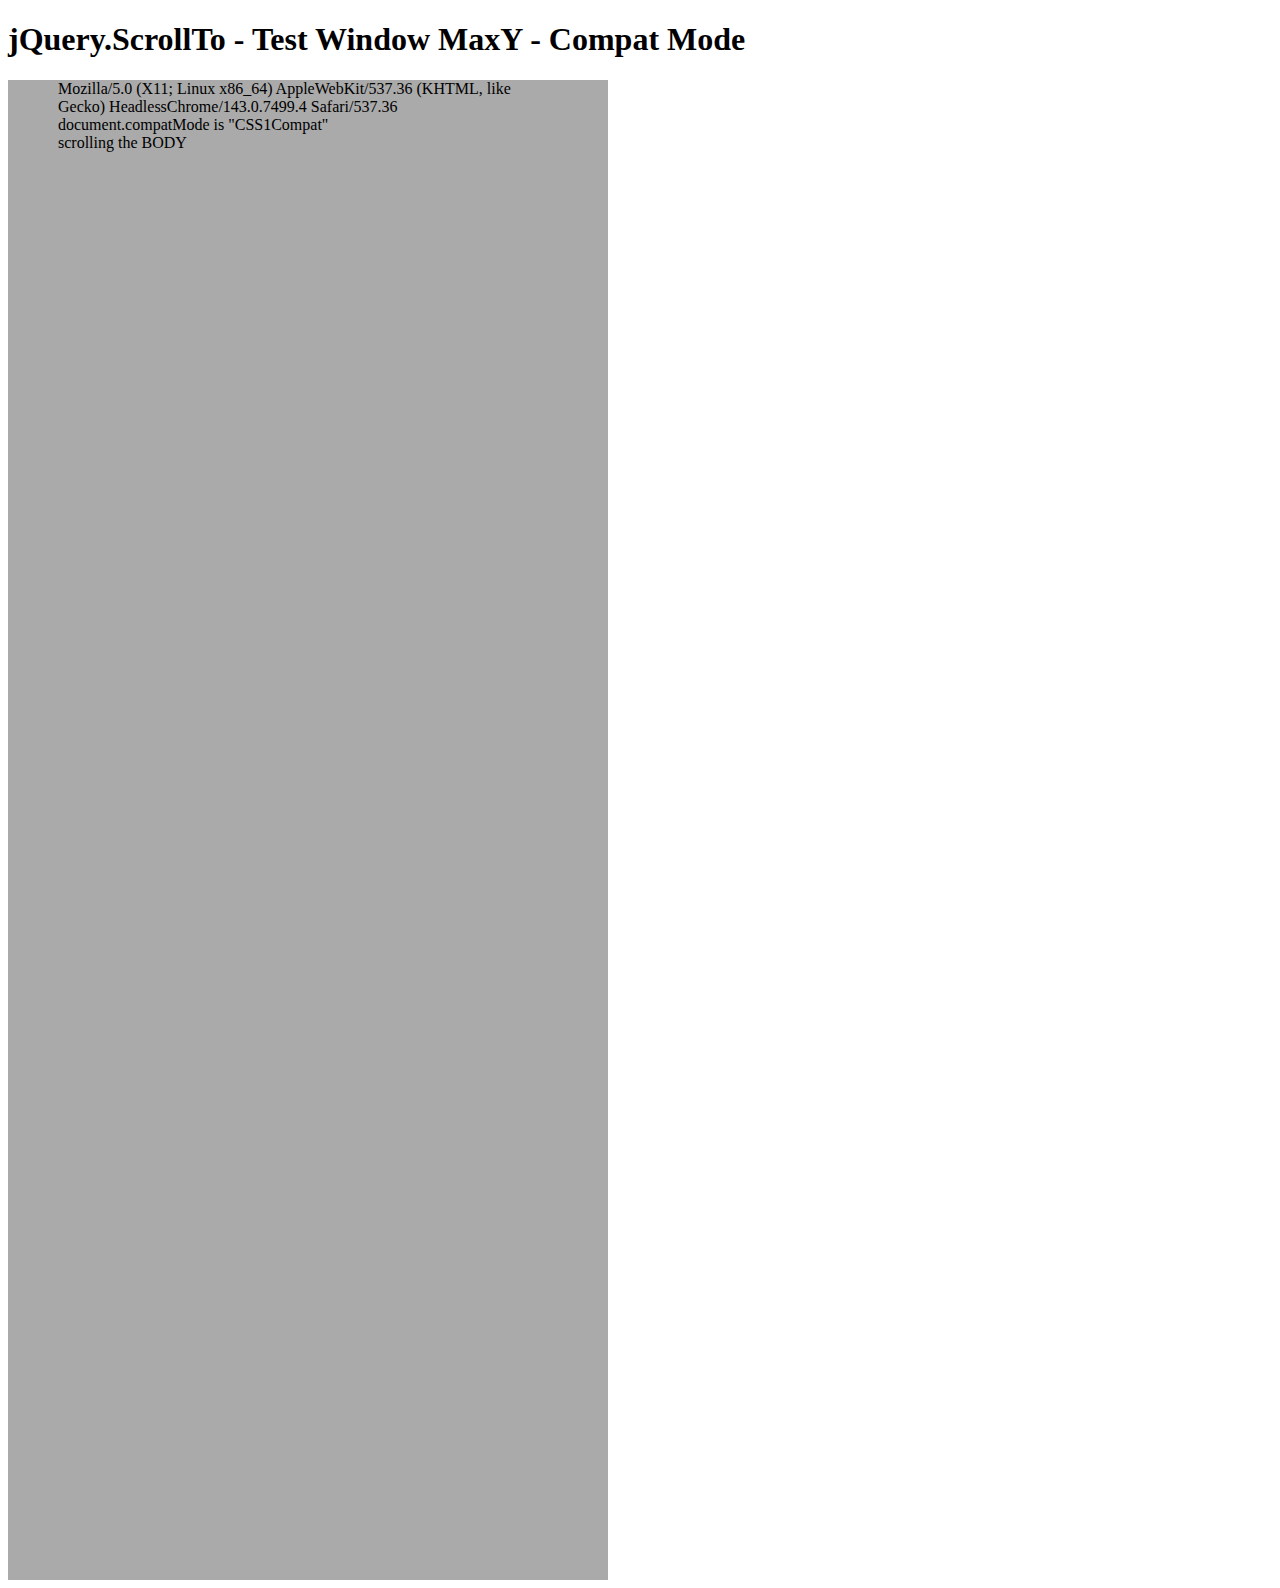
<file: dh/assets/plugins/jquery-scrollTo/tests/WinMaxY-compat.html>
<!DOCTYPE html PUBLIC "-//W3C//DTD XHTML 1.0 Transitional//EN" "http://www.w3.org/TR/xhtml1/DTD/xhtml1-transitional.dtd">
<html xmlns="http://www.w3.org/1999/xhtml">
<head>
	<meta http-equiv="Content-Type" content="text/html; charset=iso-8859-1" />
	<title>jQuery.ScrollTo</title>
	<script type="text/javascript" src="https://code.jquery.com/jquery-1.11.0.js"></script>
	<script type="text/javascript" src="../jquery.scrollTo.js"></script>
	<script type="text/javascript" src="test.js"></script>
</head>
<body>
	<h1>jQuery.ScrollTo - Test Window MaxY - Compat Mode</h1>
	
	<div style="height:1500px; width:500px; padding:0 50px; background-color:#AAA">
		&nbsp;
	</div>
	<script type="text/javascript">
		$(window).test();
	</script>
</html>
</file>
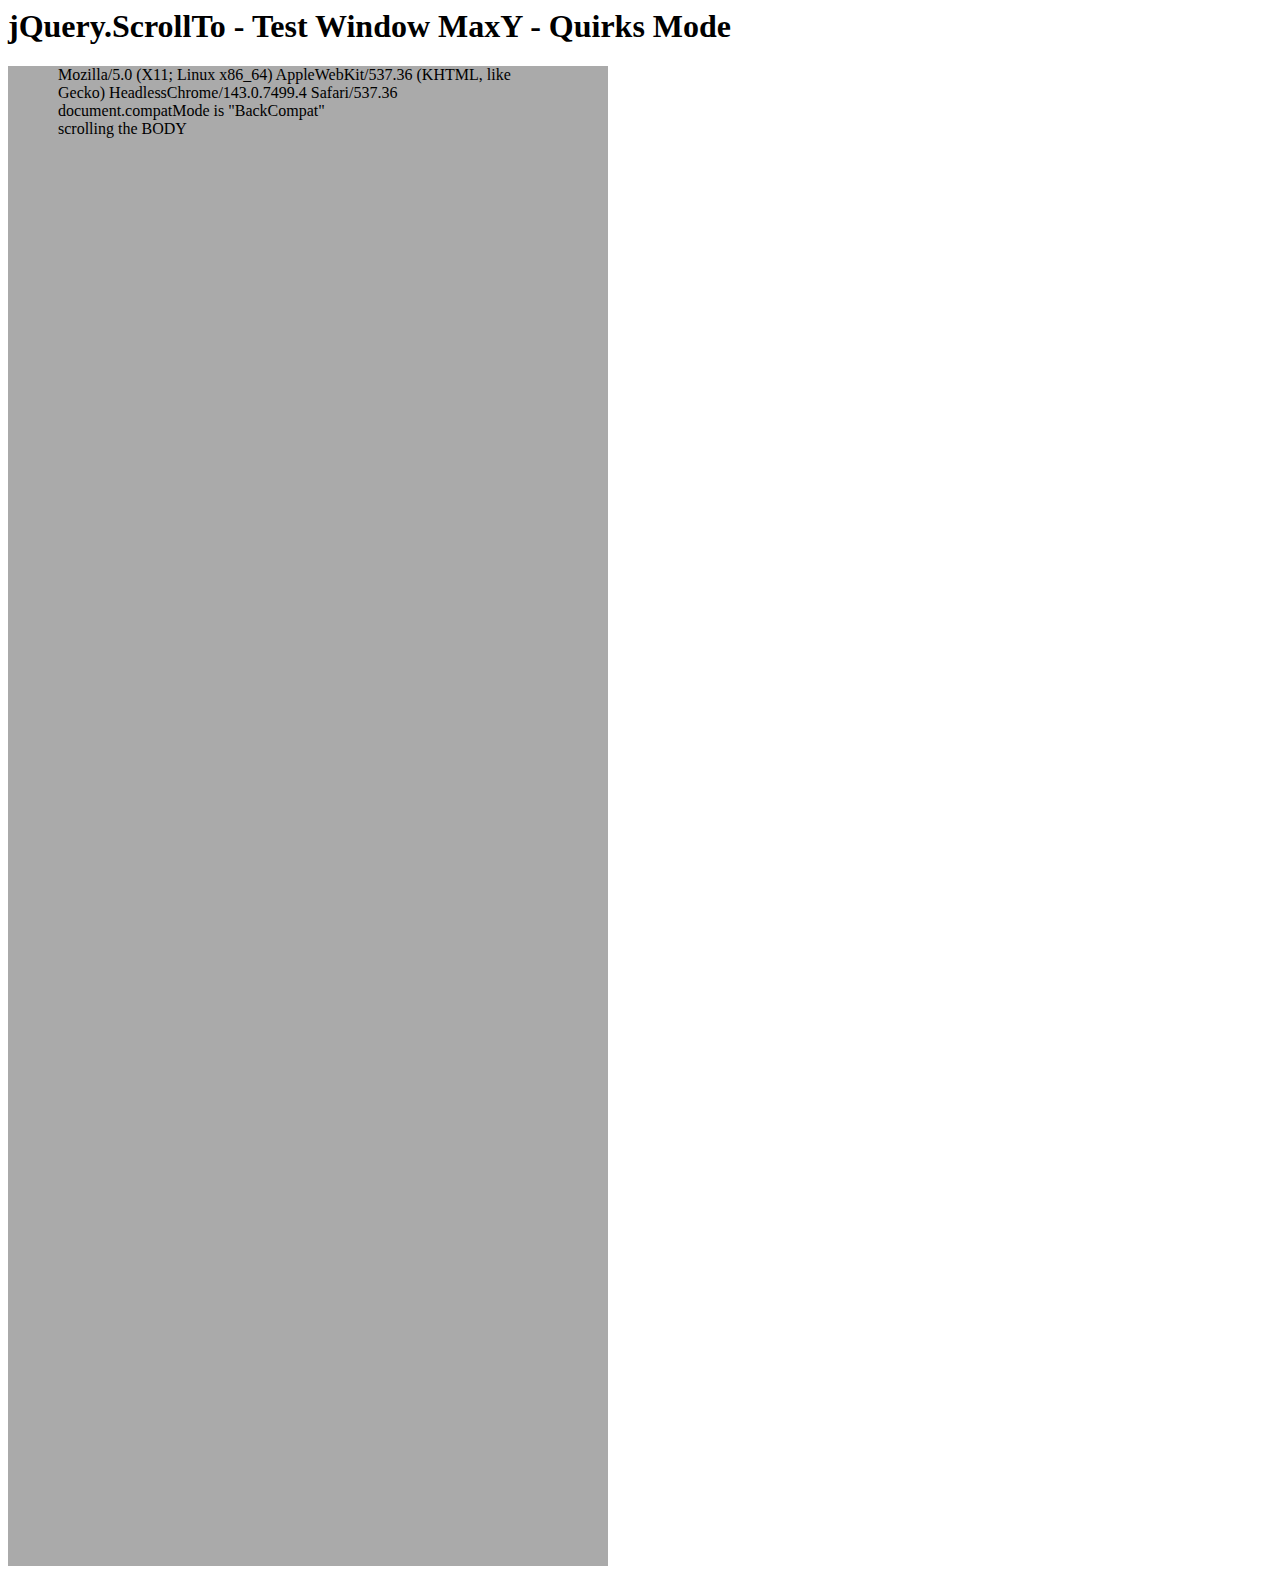
<file: dh/assets/plugins/jquery-scrollTo/tests/WinMaxY-quirks.html>
<html>
<head>
	<meta http-equiv="Content-Type" content="text/html; charset=iso-8859-1" />
	<title>jQuery.ScrollTo</title>
	<script type="text/javascript" src="https://code.jquery.com/jquery-1.11.0.js"></script>
	<script type="text/javascript" src="../jquery.scrollTo.js"></script>
	<script type="text/javascript" src="test.js"></script>
</head>
<body>
	<h1>jQuery.ScrollTo - Test Window MaxY - Quirks Mode</h1>

	<div style="height:1500px; width:500px; padding:0 50px; background-color:#AAA">
		&nbsp;
	</div>
	<script type="text/javascript">
		$(window).test();
	</script>
</html>
</file>
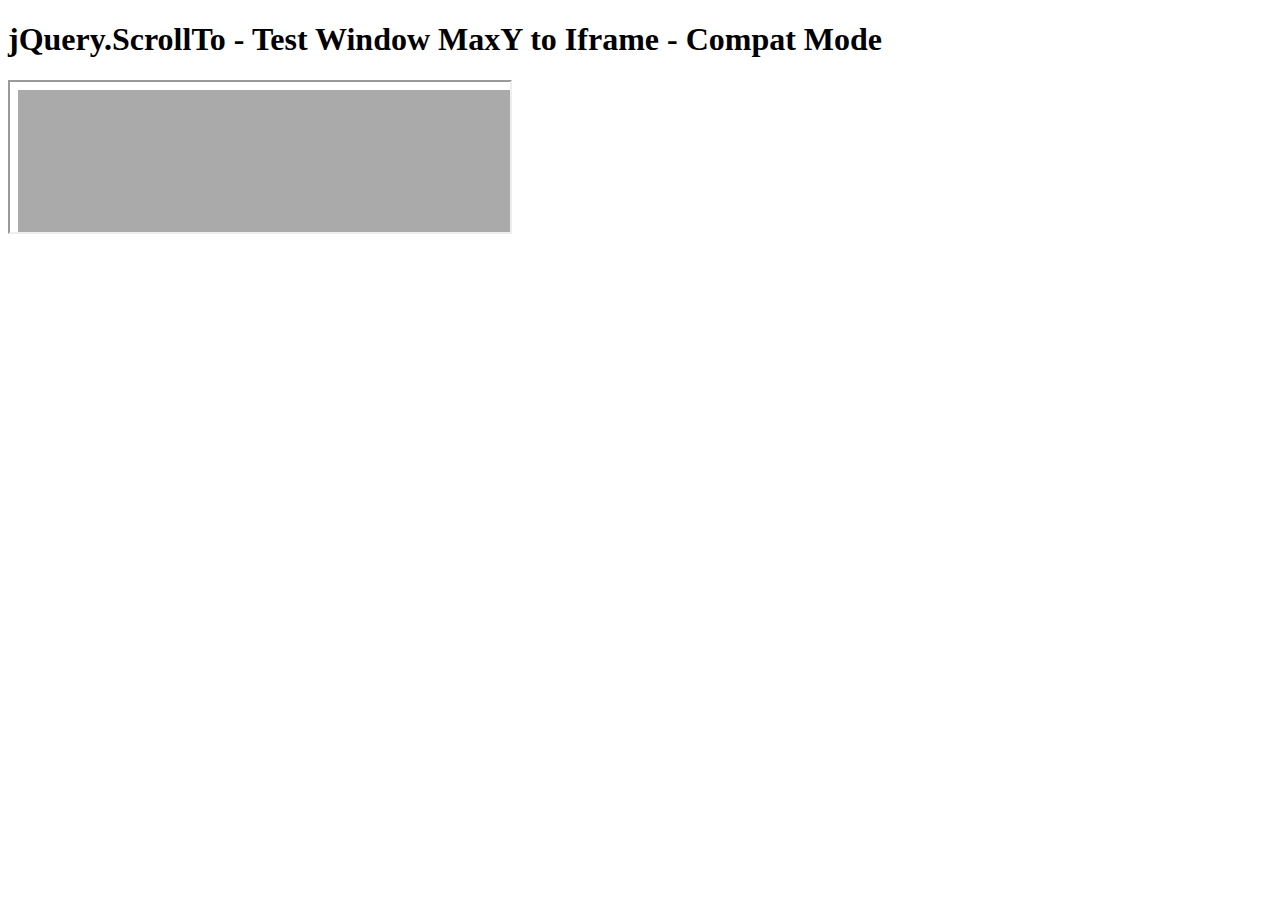
<file: dh/assets/plugins/jquery-scrollTo/tests/WinMaxY-to-iframe-compat.html>
<!DOCTYPE html PUBLIC "-//W3C//DTD XHTML 1.0 Transitional//EN" "http://www.w3.org/TR/xhtml1/DTD/xhtml1-transitional.dtd">
<html xmlns="http://www.w3.org/1999/xhtml">
<head>
	<meta http-equiv="Content-Type" content="text/html; charset=iso-8859-1" />
	<title>jQuery.ScrollTo</title>
	<script type="text/javascript" src="https://code.jquery.com/jquery-1.11.0.js"></script>
	<script type="text/javascript" src="../jquery.scrollTo.js"></script>
	<script type="text/javascript" src="test.js"></script>
</head>
<body>
	<h1>jQuery.ScrollTo - Test Window MaxY to Iframe - Compat Mode</h1>

	<iframe src="WinMaxY-compat.html?notest"  style="width:500px" /></iframe>
	
	<script type="text/javascript">
		setTimeout(function(){
			$('iframe').test();
		}, 1500 );
	</script>
</html>
</file>
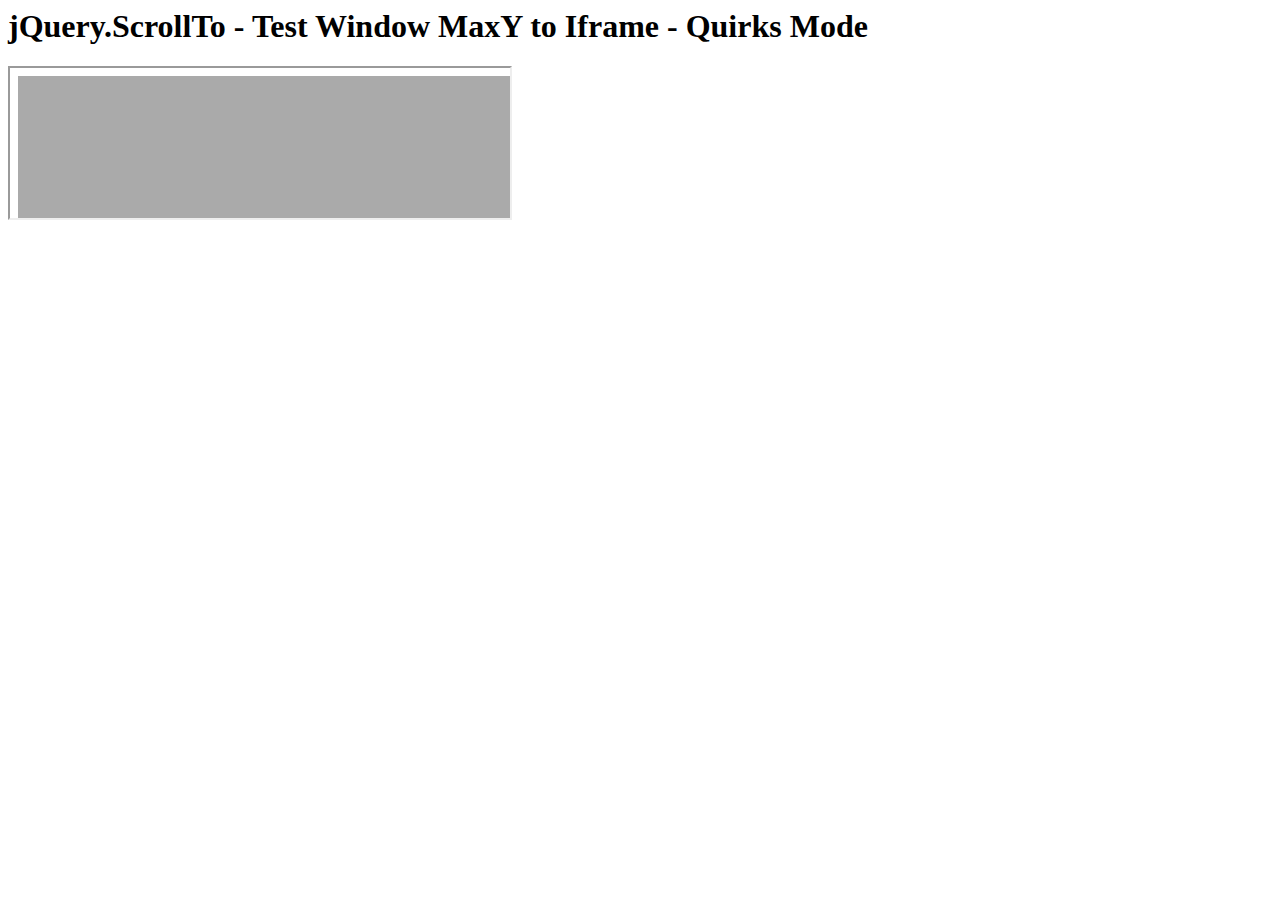
<file: dh/assets/plugins/jquery-scrollTo/tests/WinMaxY-to-iframe-quirks.html>
<html>
<head>
	<meta http-equiv="Content-Type" content="text/html; charset=iso-8859-1" />
	<title>jQuery.ScrollTo</title>
	<script type="text/javascript" src="https://code.jquery.com/jquery-1.11.0.js"></script>
	<script type="text/javascript" src="../jquery.scrollTo.js"></script>
	<script type="text/javascript" src="test.js"></script>
</head>
<body>
	<h1>jQuery.ScrollTo - Test Window MaxY to Iframe - Quirks Mode</h1>
	
	<iframe src="WinMaxY-quirks.html?notest" style="width:500px"></iframe>
	
	<script type="text/javascript">
		setTimeout(function(){
			$('iframe').test();
		}, 1500 );
	</script>
</html>
</file>
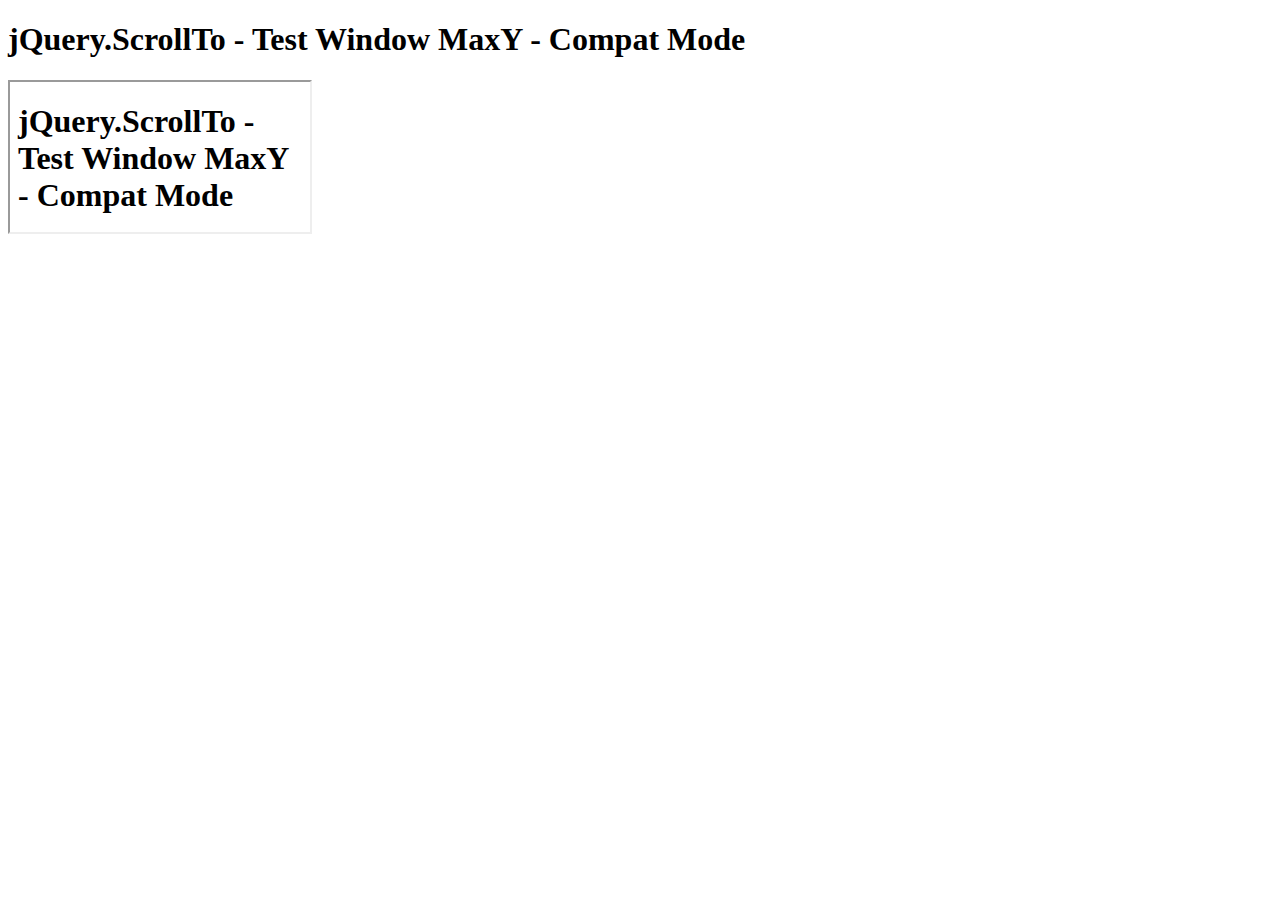
<file: dh/assets/plugins/jquery-scrollTo/tests/WinMaxY-with-iframe-compat.html>
<!DOCTYPE html PUBLIC "-//W3C//DTD XHTML 1.0 Transitional//EN" "http://www.w3.org/TR/xhtml1/DTD/xhtml1-transitional.dtd">
<html xmlns="http://www.w3.org/1999/xhtml">
<head>
	<meta http-equiv="Content-Type" content="text/html; charset=iso-8859-1" />
	<title>jQuery.ScrollTo</title>
</head>
<body>
	<h1>jQuery.ScrollTo - Test Window MaxY - Compat Mode</h1>
	
	<iframe src="WinMaxY-compat.html" />
</html>
</file>
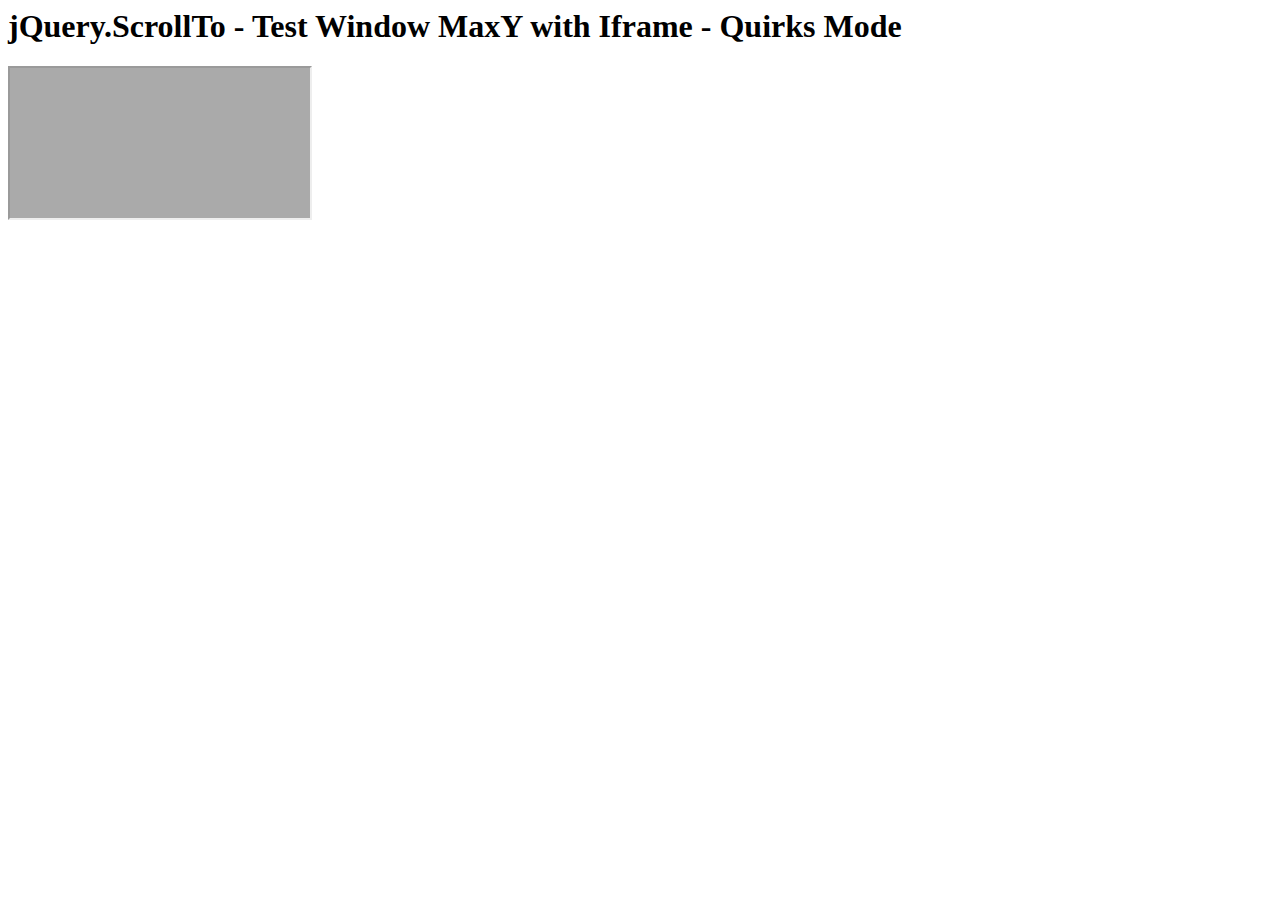
<file: dh/assets/plugins/jquery-scrollTo/tests/WinMaxY-with-iframe-quirks.html>
<html>
<head>
	<meta http-equiv="Content-Type" content="text/html; charset=iso-8859-1" />
	<title>jQuery.ScrollTo</title>
</head>
<body>
	<h1>jQuery.ScrollTo - Test Window MaxY with Iframe - Quirks Mode</h1>

	<iframe src="WinMaxY-quirks.html" />
	
</html>
</file>
<file: dh/assets/plugins/jquery-scrollTo/demo/css/style.css>
body{
	padding:5px;
	height:1600px;
	font-family: Verdana, sans-serif;
	background-color: #DDD;
}
ul,li,h1,h2,h3,p{
	list-style:none;
	padding:0;
	margin:0;
}
.part{
	border:1px solid black;
	background-color:white;
}
	.part h3{
		color:#933;
	}
#toc{
	display:block;
	padding:10px;
	position:relative;
	margin:15px 0;
	float:left;
	width:305px;
}
	#toc h3{
		padding-bottom:10px;
	}
	#toc h3 strong{
		font-size:13px;
		color:black;
	}
#links{
	border:1px solid black;
	width:210px;
	padding:10px;
	float:right;
	margin-top:-30px;
}
	#links h3{
		color:#933;
	}
	#links ul{
		padding: 8px 0 3px 20px;
	}
	#links li{
		list-style-type:circle;
	}
	#links a{
		color:#69C;
	}
	
	#toc li, #links li{
		list-style-type:circle;
		padding-left:5px;
		margin-left:15px;
	}
		#toc a{
			color:#69C;
		}
div.section{
	border:1px black solid;
	width:950px;
	padding:10px;
	margin: 5px 0;
	position:relative;
	clear:both;
}
	div.section h3{
		margin-bottom:10px;
	}
	div.section li{
		float:left;
	}
	div.pane{
		overflow:auto;
		clear:left;
		margin: 10px 0 0 10px;
		position:relative;
		width:826px;
		height:322px;
	}
ul.elements{
	background-color:#5B739C;
}
	ul.elements li{
		width:200px;
		height:100px;
		font-weight:bolder;
		border:1px black solid;
		text-align:center;
		padding:50px;
		position:relative;
		background-color:#DDD;
	}
		ul.elements li a{
			bottom:20px;
			color:#933;
			font-size:12px;
			left:125px;
			position:absolute;
		}
		ul.elements li p{
			color:#666;
		}
	#pane-options ul.elements li{
		margin:5px;
	}
	#pane-options{
		margin-bottom:10px;
	}
ul.links{
	height:20px;
	overflow:hidden;
}
	ul.links a{
		color:#69C;
		margin:0pt 5px;
	}
.clear{
	clear:left;
}
h3 span{
	position:absolute;			
}
.message{
	background:#EEE;
	border:1px solid #999;
	color:#333;
	font-size:12px;
	font-weight:normal;
	padding:1px;
	margin-top:2px;
}

h1{
	color:#5B739C;
}
h1 strong{
	font-size:13px;
	color:#777;
}
</file>
<file: dh/assets/plugins/jquery-scrollTo/demo/css/style.old.css>
body{
	background-color: #DDD;
}
.container li,div.pane{
	height:200px;
	font-weight:bolder;
	position:relative;
}
ul{
	list-style:none;
	padding:0;
	margin:0;
}
.container a{
	color:black;
	position:absolute;
	bottom:10px;
}
p{
	margin:0;
}
.container{
	border:1px black solid;
	margin:30px;
	overflow:auto;
	position:relative;
	width:80%;
	height:300px;
}
	.container ul{
		padding:0;
	}
#x{
	height:217px;
}
	#x li,#xy li{
		width:300px;
		float:left;
	}

h1{
	color:#5B739C;
}
h1 strong{
	font-size:13px;
	color:#777;
}

#links{
	border:1px solid black;
	width:210px;
	padding:10px;
	float:right;
	margin-top:-55px;
	background-color:white;
}
	#links h3{
		color:#933;
		margin:5px;
	}
	#links ul{
		padding: 8px 0 3px 20px;
	}
	#links li{
		list-style-type:circle;
	}
	#links a{
		color:#69C;
	}
</file>
